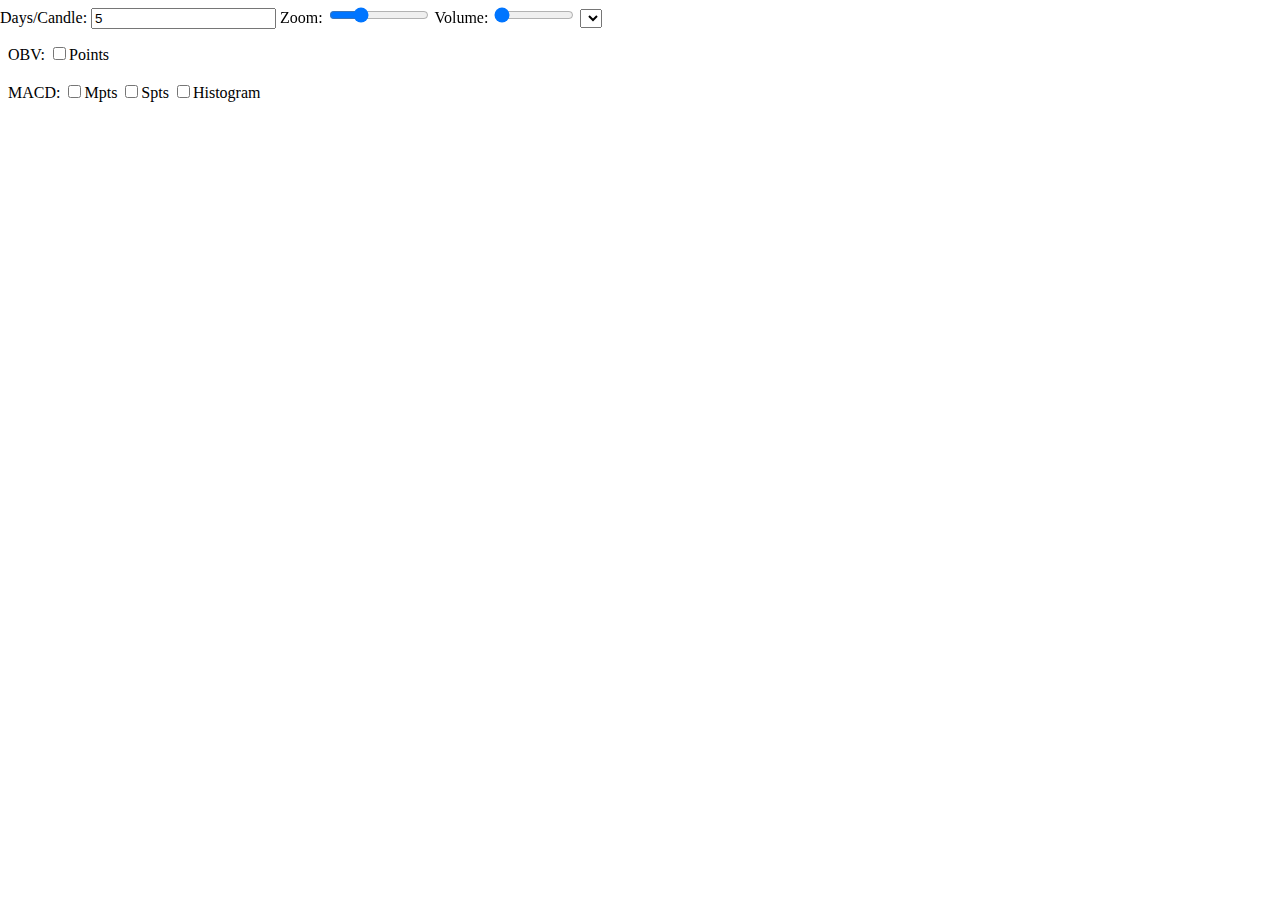
<file: trade-web/web/charts/html/index.html>
<!DOCTYPE html>
<html>
  <head>
	<script type="text/javascript" src="../../charts/js/lib/d3.js" charset="utf-8"></script>
	<script type="text/javascript" src="../../charts/js/candles.js"></script>
	<script type="text/javascript" src="../../charts/js/macd.js"></script>
	<script type="text/javascript" src="../../charts/js/obv.js"></script>
	<link rel="stylesheet" type="text/css" href="../../charts/css/chart.css">
	<title>EOD OHLC Candles</title>
  </head>
  <body>
	<div class="ctrls">
		<label for="daysPer">Days/Candle: </label><input type="number" value="5" id="daysPer"/>
		<label for="zoom">Zoom: </label><input type="range" max="2.5" value="1" min="0.4" step="0.025" id="zoom"/>
		<label for="volmult">Volume: </label><input type="range" max="0.01" value="0.00001" min="0.00000001" step="0.000001" id="volmult"/>
		<select id="symselect"></select>
	</div>
	<br/>
	<div class="candlesticks"></div>
	<br/>
	<div class="obv">OBV:
		<input type="checkbox" id="obvPoints"/><label for="obvPoints">Points</label>
	</div>
	<br/>
	<div class="macd">MACD:
		<input type="checkbox" id="macdPoints"/><label for="macdPoints">Mpts</label>
		<input type="checkbox" id="sigPoints"/><label for="sigPoints">Spts</label>
		<input type="checkbox" id="macdHisto"/><label for="macdHisto">Histogram</label>
	</div>
	
	<script type="text/javascript">
	var log = console.log;

	var w = window,
    d = document,
    e = d.documentElement,
    g = d.getElementsByTagName('body')[0],
    cwidth = w.innerWidth || e.clientWidth || g.clientWidth,
    cheight = w.innerHeight|| e.clientHeight|| g.clientHeight;
	
	var margin = 35;
	var daysPerCandle = 5;
	var zoomMult = 1;
	var yTicks = 10;
	var volmult = 0.000001;
	var symbolsLoaded = false;
	var candleData;
	var dataServer = 'http://localhost:8080'

	function aggregate(eod) {
		if (typeof candleData === 'undefined') { candleData = eod }
		
		if (daysPerCandle > 1) {
			var out = [],
			start = 0,
			end = daysPerCandle;
			
			while (end <= eod.length) {
				var chunk = eod.slice(start, end);
				var agg = {
					"Date": chunk[0].Date,
					"Open": +chunk[chunk.length - 1].Open, 
					"High": d3.max(chunk.map(function(d) { return +d.High })),
					"Low": d3.min(chunk.map(function(d) { return +d.Low })),
					"Close": +chunk[0].Close,
					"Volume": d3.sum(chunk.map(function(d) { return +d.Volume })),
					//"Adj Close": chunk[0]["Adj Close"]
					}
				out.push(agg);
				
				start = end;
				end = start + daysPerCandle;
			}
			buildCandles(out);
		} else {
			buildCandles(candleData);			
		}
	}
	
	function fetchData() {
		
		if (symbolsLoaded == false) {
			d3.json(dataServer + '/symbols.json', function(d) {
				var dropdown = d3.select("#symselect")
				
				dropdown.selectAll("option")
					.data(d).enter()
					.append("option")
					.attr("value", function(d) { return d })
					.text(String)
				
				dropdown.select("option[selected=selected]")
					.attr("selected", null);
				
				dropdown.select("option[value=" + window.location.hash.replace('#','') + "]")
					.attr("selected", "selected");
				
			});
			symbolsLoaded = true;
		}
		
		if (typeof candleData === 'undefined') {			
			d3.csv(dataServer + '/data/csv/' + '_' + window.location.hash.replace('#','') + '.csv', aggregate);
		} else	{
			aggregate(candleData);
		}
		
		d3.json(dataServer
				+ '/macd.json'
				+ '?fast=' + fast
				+ '&slow=' + slow
				+ '&symbol=' + window.location.hash.replace('#','')
				+ '&signal=' + signal
				+ '&dpc=' + daysPerCandle,
				buildMacd);
		
		d3.json(dataServer
				+ '/obv.json'
				+ '?symbol=' + window.location.hash.replace('#','')
				+ '&dpc=' + daysPerCandle,
				buildObv);
	}
	</script>
	<script type="text/javascript" src="../../charts/js/events.js"></script>
  </body>
</html>
</file>
<file: trade-web/web/charts/css/chart.css>
.down {
	stroke: #cc0000;
	fill: #cc0000;
}
.up{
	fill: white;
	stroke: black;
}
svg {
	/*shape-rendering: crispEdges;*/
}
.ctrls {
	position: fixed;
	top:5px;
	left:0;
	background: white;
}
input[type=range] {
   	width: 4em;
}
input#volmult {
   	width: 6em;
}
.volumeBar {
	opacity: 0.35;
}
.volumeBar.up {
	fill: black;
}
#zoom, #volmult {
	width:100px;
}
.macdZero, .obvZero {
	stroke: black;
	stroke-width: 1;
}
.obvLine {
	stroke-width: 2;
	stroke: darkolivegreen;
	fill: none;
}
.histo {
	opacity: 0.4
}
</file>
